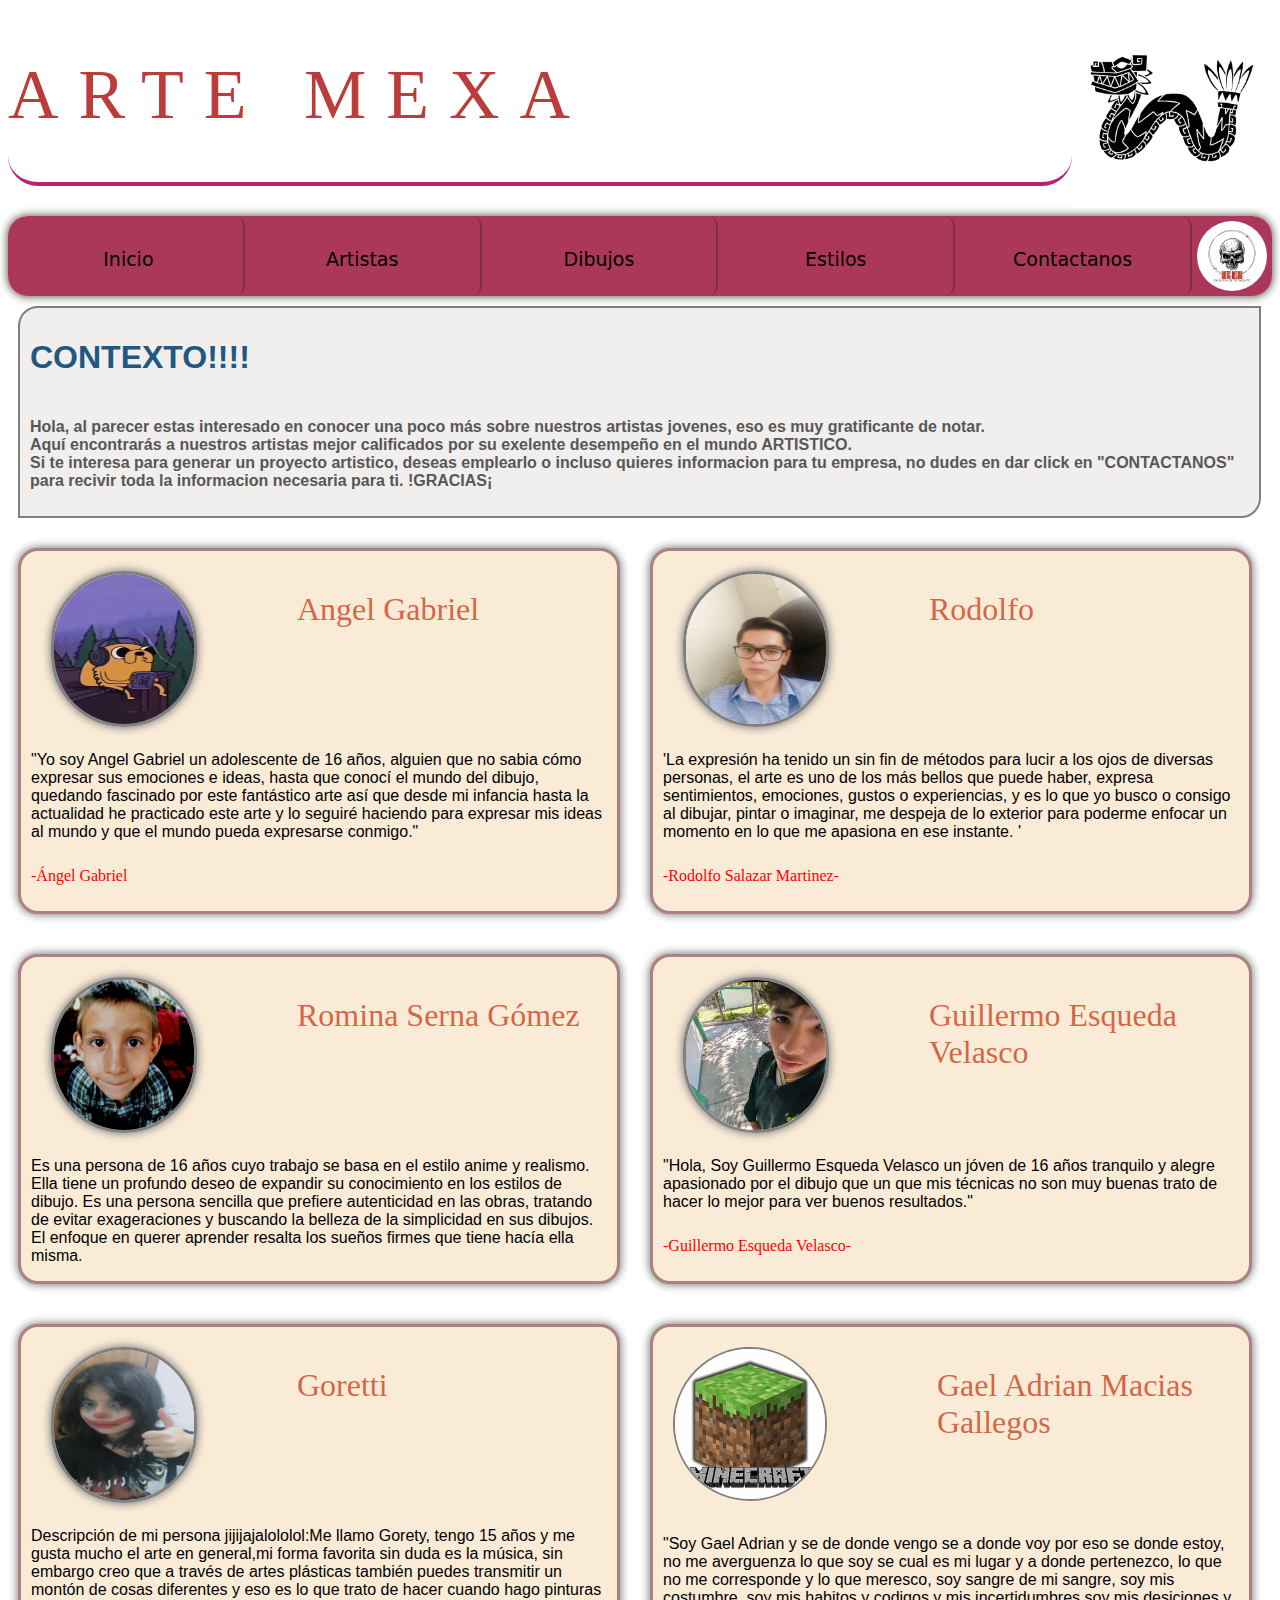
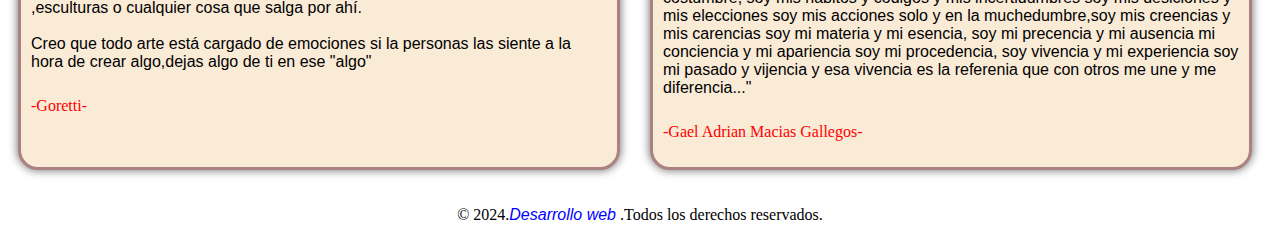
<file: Artistas.html>
<!DOCTYPE html>
<html lang="en">
<head>
    <meta charset="UTF-8">
    <link rel="stylesheet" href="Proyecto3.css">
    <link rel="stylesheet" href="Artistas.css">
    <title>Industria Digital</title>
</head>
<body>
    <div class="Flexbox-conteiner">
    <div class="Titulo">
        <h1 class="Titulo1">
            ARTE MEXA
        </h1>
    </div>
    <div>
        <img src="Imagenes/Serpiente.png" alt="Quetzatcoatl"  title="Quetzatcoatl"  class="Banner">
    </div>
    </div>
    <div class="box1">
        <div class="Flexbox-conteiner">
        <div class="box2">
            <p class="txtm1"><a href="index.html" class="txtm1">Inicio</a></p>
        </div>
        <div class="box2">
            <p class="txtm1"><a href="Artistas.html" class="txtm2">Artistas</a> 
            </p>
        </div>
        <div class="box2">
            <p class="txtm1"><a href="Dibujos.html" class="txtm2">Dibujos</a></p>
        </div>
        <div class="box2">
            <p class="txtm1"><a href="Estilos.html" class="txtm2">Estilos</a></p>
        </div>
        <div class="box2">
            <p class="txtm1"><a href="Contactanos.html" class="txtm2">Contactanos</a></p>
        </div>
        <div class="box3">
            <img src="Imagenes/LogoArteMexa.png" class="logo">
        </div>
        </div>
    </div>
    <div>
        <div class="ArtistasDesc">
            <h1 class="contx">
                CONTEXTO!!!!
            </h1>
            <p class="txtArt">
                Hola, al parecer estas interesado en conocer una poco más sobre
                nuestros artistas jovenes, eso es muy gratificante de notar.
                <br>
                Aquí encontrarás a nuestros artistas mejor calificados por su exelente
                desempeño en el mundo ARTISTICO.
                <br>
                Si te interesa para generar un proyecto artistico, deseas emplearlo o incluso
                quieres informacion para tu empresa, no dudes en dar click en "CONTACTANOS" para 
                recivir toda la informacion necesaria para ti. !GRACIAS¡
            </p>
        </div>
    </div>
    <div class="Flexbox-conteiner">
        <div class="A1">
            <div class="Flexbox-conteiner">
            <div>
                <img src="Imagenes/Art1.jpg" class="Imagen">
            </div>
            <div>
                <h1 class="NombreA">
                    Angel Gabriel
                </h1>
            </div>
            </div>
            <p class="Descrip">
                "Yo soy Angel Gabriel un adolescente de 16 años, alguien que no sabia cómo expresar sus 
                emociones e ideas, hasta que conocí el mundo del dibujo, quedando fascinado por este
                fantástico arte así que desde mi infancia hasta la actualidad he practicado este arte
                y lo seguiré haciendo para expresar mis ideas al mundo y que el mundo pueda expresarse
                conmigo."
                <p class="NombArt">-Ángel Gabriel</p>
            </p>
        </div>
        <div class="A1">
            <div class="Flexbox-conteiner">
            <div>
                <img src="Imagenes/Art2.jpg" class="Imagen">
            </div>
            <div>
                <h1 class="NombreA">
                    Rodolfo 
                </h1>
            </div>
            </div>
            <p class="Descrip">
                'La expresión ha tenido un sin fin de métodos para lucir a
                 los ojos de diversas personas, el arte es uno de los más 
                 bellos que puede haber, expresa sentimientos, emociones, 
                 gustos o experiencias, y es lo que yo busco o consigo al 
                 dibujar, pintar o imaginar, me despeja de lo exterior para 
                 poderme enfocar un momento en lo que me apasiona en ese instante.
                 ' 
                <p class="NombArt">-Rodolfo Salazar Martinez-</p>
                 
            </p>
        </div>
    </div>
    <div class="Flexbox-conteiner">
        <div class="A1">
            <div class="Flexbox-conteiner">
            <div>
                <img src="Imagenes/Art3.jpg" class="Imagen">
            </div>
            <div>
                <h1 class="NombreA">
                    Romina Serna Gómez
                </h1>
            </div>
            </div>
            <p class="Descrip">
                Es una persona de 16 años cuyo trabajo se basa en el estilo anime y 
                realismo. Ella tiene un profundo deseo de expandir su conocimiento en 
                los estilos de dibujo. Es una persona sencilla que prefiere autenticidad 
                en las obras, tratando de evitar exageraciones y buscando la belleza de la simplicidad en sus dibujos. 
                El enfoque en querer aprender resalta los sueños firmes que tiene hacía ella misma.
            </p>
        </div>
        <div class="A1">
            <div class="Flexbox-conteiner">
            <div>
                <img src="Imagenes/Art4.jpg" class="Imagen">
            </div>
            <div>
                <h1 class="NombreA">
                    Guillermo Esqueda Velasco
                </h1>
            </div>
            </div>
            <p class="Descrip">
                "Hola, Soy Guillermo Esqueda Velasco un jóven de 16 años tranquilo y 
                alegre apasionado por el dibujo que un que 
                mis técnicas no son muy buenas trato de hacer lo mejor
                 para ver buenos resultados."

                 <p class="NombArt">-Guillermo Esqueda Velasco-</p>
            </p>
        </div>      
    </div>
    <div class="Flexbox-conteiner">
        <div class="A1">
            <div class="Flexbox-conteiner">
            <div>
                <img src="Imagenes/Art5.jpg" class="Imagen">
            </div>
            <div>
                <h1 class="NombreA">
                    Goretti
                </h1>
            </div>
            </div>
            <p class="Descrip">
                Descripción de mi persona jijijajalololol:Me llamo Gorety, tengo 15 años 
                y me gusta mucho el arte en general,mi forma favorita sin duda es la música,
                sin embargo creo que a través de artes plásticas también puedes transmitir un
                montón de cosas diferentes y eso es lo que trato de hacer cuando hago pinturas
                ,esculturas o cualquier cosa que salga por ahí.
                <br><br>
                Creo que todo arte está cargado de emociones si la personas 
                las siente a la hora de crear algo,dejas algo
                 de ti en ese "algo"
                <p class="NombArt">-Goretti-</p>
            </p>
        </div>
        <div class="A1">
            <div class="Flexbox-conteiner">
            <div>
                <img src="Imagenes/Art6.jpg" class="Imagen2">
            </div>
            <div>
                <h1 class="NombreA">
                    Gael Adrian Macias Gallegos
                </h1>
            </div>
            </div>
            <p class="Descrip">
                "Soy Gael Adrian y se de donde vengo se a donde voy por eso
                se donde estoy, no me averguenza lo que soy
                se cual es mi lugar y a donde pertenezco,
                lo que no me corresponde y lo que meresco,
                soy sangre de mi sangre, soy mis costumbre, soy mis habitos
                y codigos y mis incertidumbres soy mis desiciones y mis elecciones soy 
                mis acciones solo y en la muchedumbre,soy mis creencias y mis carencias
                soy mi materia y mi esencia, soy mi precencia y mi ausencia mi conciencia
                y mi apariencia soy mi procedencia, soy vivencia y mi experiencia soy mi
                pasado y vijencia y esa vivencia es la referenia que con otros me une y me diferencia..."
                <p class="NombArt">
                    -Gael Adrian Macias Gallegos-
                </p>
            </p>
        </div>
    </div>
    <footer>
        <p class="reservadosComp">
            &copy; 2024.<em class="reservados">Desarrollo web</em> .Todos los derechos reservados.
        </p>
    </footer>
</body>
</html>
</file>
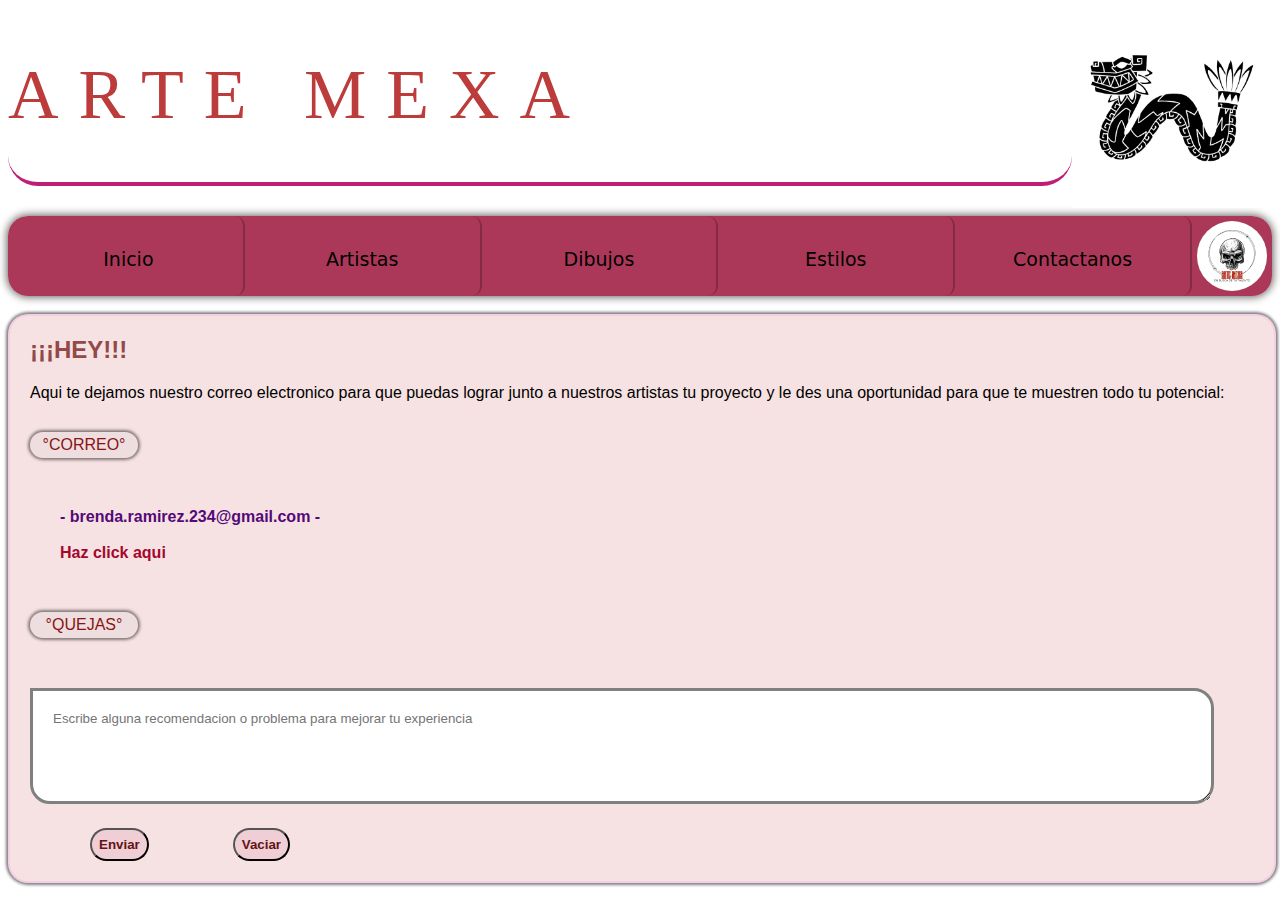
<file: Contactanos.html>
<!DOCTYPE html>
<html lang="en">
<head>
        <meta charset="UTF-8">
        <link rel="stylesheet" href="Proyecto3.css">
        <link rel="stylesheet" href="Dibujos.css">
        <link rel="stylesheet" href="Estilos.css">
        <link rel="stylesheet" href="Contactanos.css">
        <title>Industria Digital</title>
</head>
<script>
    function Alerta(){
        alert("Mensaje Enviado.. ¡GRACIAS!")
    }
</script>
<body>
        <div class="Flexbox-conteiner">
        <div class="Titulo">
            <h1 class="Titulo1">
                ARTE MEXA
            </h1>
        </div>
        <div>
            <img src="Imagenes/Serpiente.png" alt="Quetzatcoatl"  title="Quetzatcoatl" class="Banner">
        </div>
        </div>
        <div class="box1">
            <div class="Flexbox-conteiner">
            <div class="box2">
                <p class="txtm1"><a href="index.html" class="txtm1">Inicio</a></p>
            </div>
            <div class="box2">
                <p class="txtm1"><a href="Artistas.html" class="txtm2">Artistas</a> 
                </p>
            </div>
            <div class="box2">
                <p class="txtm1"><a href="Dibujos.html" class="txtm2">Dibujos</a></p>
            </div>
            <div class="box2">
                <p class="txtm1"><a href="Estilos.html" class="txtm2">Estilos</a></p>
            </div>
            <div class="box2">
                <p class="txtm1"><a href="Contactanos.html" class="txtm2">Contactanos</a></p>
            </div>
            <div class="box3">
                <img src="Imagenes/LogoArteMexa.png" class="logo">
            </div>
            </div>
        </div>
    <br>
    <div class="CajaCont">
        <h2 class="Cont">
            ¡¡¡HEY!!!
        </h2>
        <p class="txt">
            Aqui te dejamos nuestro correo electronico para que puedas
            lograr junto a nuestros artistas tu proyecto y le des una
            oportunidad para que te muestren todo tu potencial:
        </p>
        <p class="correo">
            °CORREO°
        </p>
        <p class="Correo">
            <a href="mailto:brenda.ramirez.234@gmail.com">- brenda.ramirez.234@gmail.com -</a>
            <br>
            <br>
            Haz click aqui
        </p>
        <p class="correo">
            °QUEJAS°
        </p>
        <div>
            <form action="">
            <textarea placeholder="Escribe alguna recomendacion o problema para mejorar tu experiencia" title="Escribe Algo" name="Escribe alguna recomendacion o problema para mejorar tu experiencia"></textarea>
            <button onclick="Alerta()">
                Enviar
            </button>
            
                <input type="reset" value="Vaciar" class="Vaciar">
            
        </form>
        </div>
    </div>
</body>
</html>
</file>
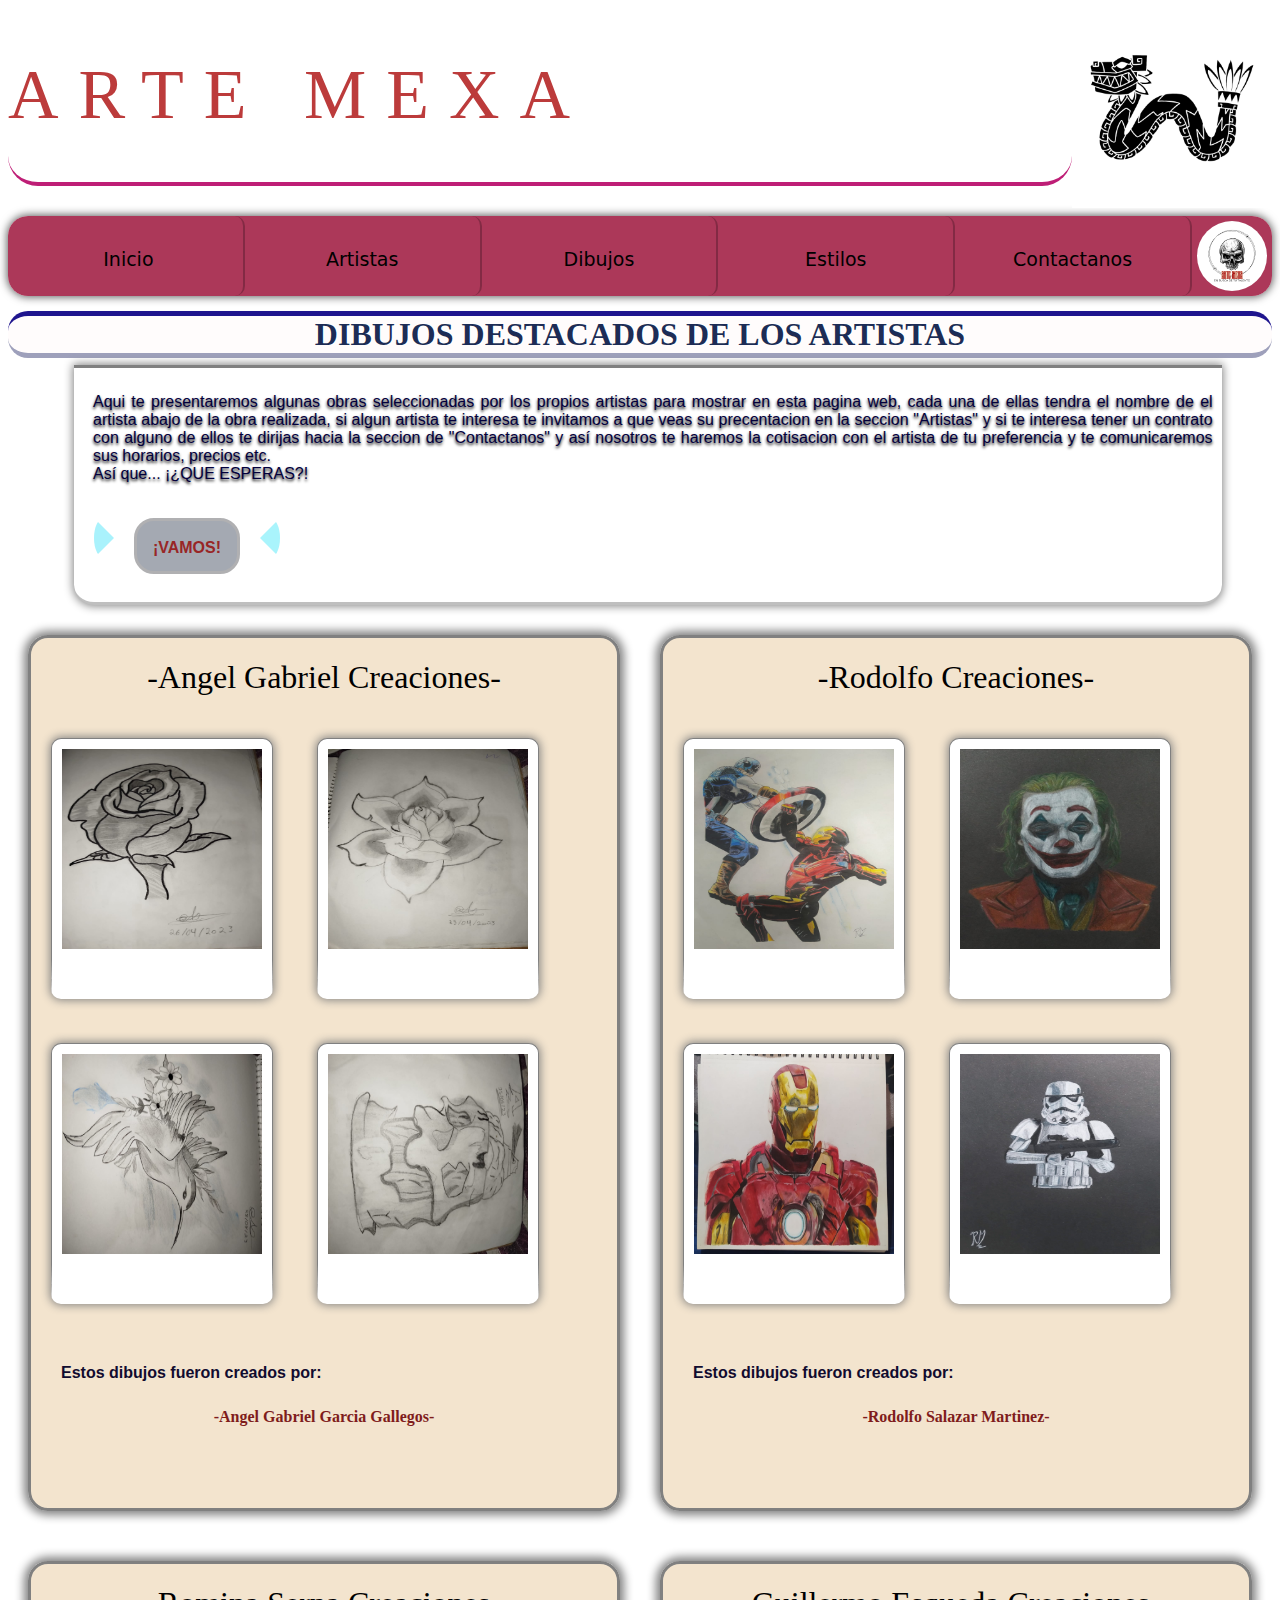
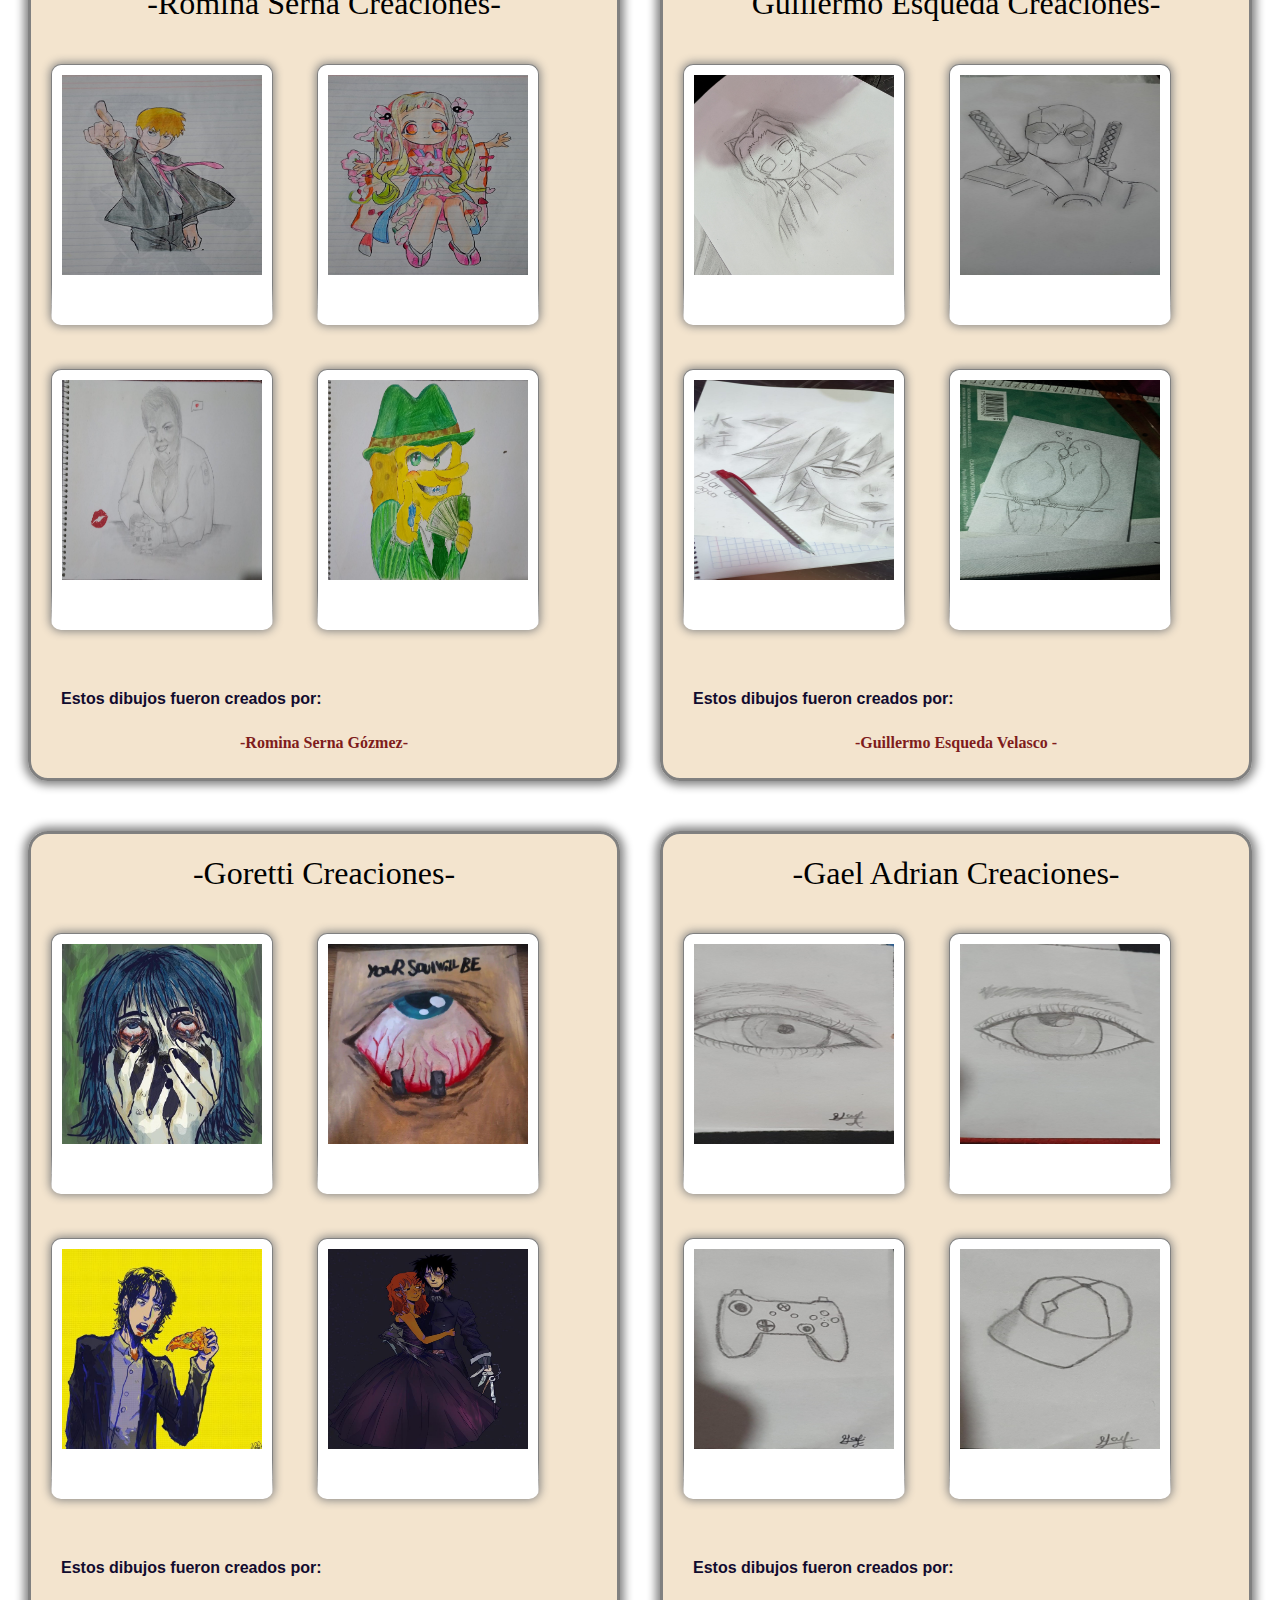
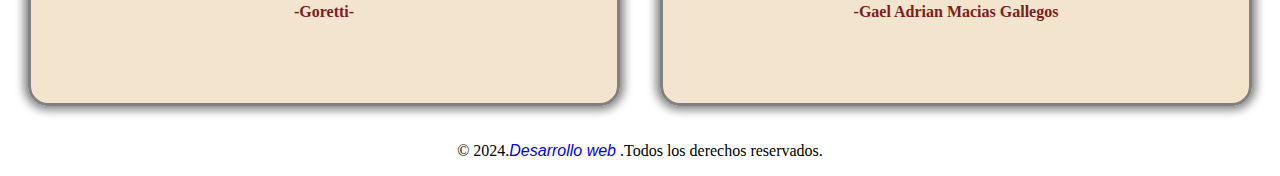
<file: Dibujos.html>
<!DOCTYPE html>
<html lang="en">
<head>
    <meta charset="UTF-8">
    <link rel="stylesheet" href="Proyecto3.css">
    <link rel="stylesheet" href="Dibujos.css">
    <title>Industria Digital</title>
</head>
<body>
    <div class="Flexbox-conteiner">
    <div class="Titulo">
        <h1 class="Titulo1">
            ARTE MEXA
        </h1>
    </div>
    <div>
        <img src="Imagenes/Serpiente.png" alt="Quetzatcoatl"  title="Quetzatcoatl" class="Banner">
    </div>
    </div>
    <div class="box1">
        <div class="Flexbox-conteiner">
        <div class="box2">
            <p class="txtm1"><a href="index.html" class="txtm1">Inicio</a></p>
        </div>
        <div class="box2">
            <p class="txtm1"><a href="Artistas.html" class="txtm2">Artistas</a> 
            </p>
        </div>
        <div class="box2">
            <p class="txtm1"><a href="Dibujos.html" class="txtm2">Dibujos</a></p>
        </div>
        <div class="box2">
            <p class="txtm1"><a href="Estilos.html" class="txtm2">Estilos</a></p>
        </div>
        <div class="box2">
            <p class="txtm1"><a href="Contactanos.html" class="txtm2">Contactanos</a></p>
        </div>
        <div class="box3">
            <img src="Imagenes/LogoArteMexa.png" class="logo">
        </div>
        </div>
    </div>
    <br>
    <h1 class="TituloD">
        DIBUJOS DESTACADOS DE LOS ARTISTAS 
    </h1>
    <br>
    <br>
    <div class="Buscador">
        <p class="subTB">
            Aqui te presentaremos algunas obras seleccionadas por los propios artistas para mostrar en esta pagina web,
            cada una de ellas tendra el nombre de el artista abajo de la obra realizada, si algun artista te interesa
            te invitamos a que veas su precentacion en la seccion "Artistas" y si te interesa 
            tener un contrato con alguno de ellos te dirijas hacia la seccion de "Contactanos" y así nosotros te haremos la cotisacion 
            con el artista de tu preferencia y te comunicaremos sus horarios, precios etc.
            <br>
            Así que... ¡¿QUE ESPERAS?!
        </p>
        <div class="Flexbox-conteiner">
        <div class="Flecha-der"></div>
        <p class="Letra">
            <br>
        <a href="#A" class="letraL">¡VAMOS!</a>
        <br>       
        </p>
        <div class="Flecha-iz1"></div>
        </div>
    <br>
    </div>
    <div class="Flexbox-conteiner">
        <div href="" class="caja1">
            <a name="A"></a>
            <h1 class="TC1">
                -Angel Gabriel Creaciones- 
            </h1>
            <img class="Dib1" src="Imagenes/D1.jpg">
            <img class="Dib1" src="Imagenes/D3.jpg">
            <img class="Dib1" src="Imagenes/D2.jpg">
            <img class="Dib1" src="Imagenes/D4.jpg">
            <p class="txtC1">
                Estos dibujos fueron creados por: <p class="NombArt">-Angel Gabriel Garcia Gallegos-</p> 
            <p class="txtC2"></p>
            </p>
        </div>
        <div class="caja1">
            <h1 class="TC1">
                -Rodolfo Creaciones- 
            </h1>
            <img class="Dib1" src="Imagenes/D5.jpg">
            <img class="Dib1" src="Imagenes/D9.jpg">
            <img class="Dib1" src="Imagenes/D7.jpg">
            <img class="Dib1" src="Imagenes/D8.jpg">
            
            <p class="txtC1">
                Estos dibujos fueron creados por: <p class="NombArt">-Rodolfo Salazar Martinez-</p> 
        </div>
    </div>
    <div class="Flexbox-conteiner">
        <div class="caja1">
            <h1 class="TC1">
                -Romina Serna Creaciones-
            </h1>
            <img class="Dib1" src="Imagenes/D11.jpg">
            <img class="Dib1" src="Imagenes/D12.jpg">
            <img class="Dib1" src="Imagenes/D17.jpg">
            <img class="Dib1" src="Imagenes/D16.jpg">
            
            <p class="txtC1">
                Estos dibujos fueron creados por: <p class="NombArt">-Romina Serna Gózmez-</p>
        </div>
        <div class="caja1">
            <h1 class="TC1">
                Guillermo Esqueda Creaciones-
            </h1>
            <img class="Dib1" src="Imagenes/D18.jpg">
            <img class="Dib1" src="Imagenes/D20.jpg">
            <img class="Dib1" src="Imagenes/D21.jpg">
            <img class="Dib1" src="Imagenes/D22.jpg">
            
            <p class="txtC1">
                Estos dibujos fueron creados por: <p class="NombArt">-Guillermo Esqueda Velasco -</p>
        </div>
    </div>
    <div class="Flexbox-conteiner">
        <div href="" class="caja1">
            <a name="A"></a>
            <h1 class="TC1">
                -Goretti Creaciones- 
            </h1>
            <img class="Dib1" src="Imagenes/D23.jpg">
            <img class="Dib1" src="Imagenes/D24.jpg">
            <img class="Dib1" src="Imagenes/D25.jpg">
            <img class="Dib1" src="Imagenes/D26.jpg">
            <p class="txtC1">
                Estos dibujos fueron creados por: <p class="NombArt">-Goretti-</p> 
            <p class="txtC2"></p>
            </p>
        </div>
        <div class="caja1">
            <h1 class="TC1">
                -Gael Adrian Creaciones- 
            </h1>
            <img class="Dib1" src="Imagenes/D30.jpg">
            <img class="Dib1" src="Imagenes/D31.jpg">
            <img class="Dib1" src="Imagenes/D32.jpg">
            <img class="Dib1" src="Imagenes/D33.jpg">
            
            <p class="txtC1">
                Estos dibujos fueron creados por: <p class="NombArt">-Gael Adrian Macias Gallegos</p>
        </div>
    </div>
    <footer>
        <p class="reservadosComp">
            &copy; 2024.<em class="reservados">Desarrollo web</em> .Todos los derechos reservados.
        </p>
    </footer>
</body>
</html>
</file>
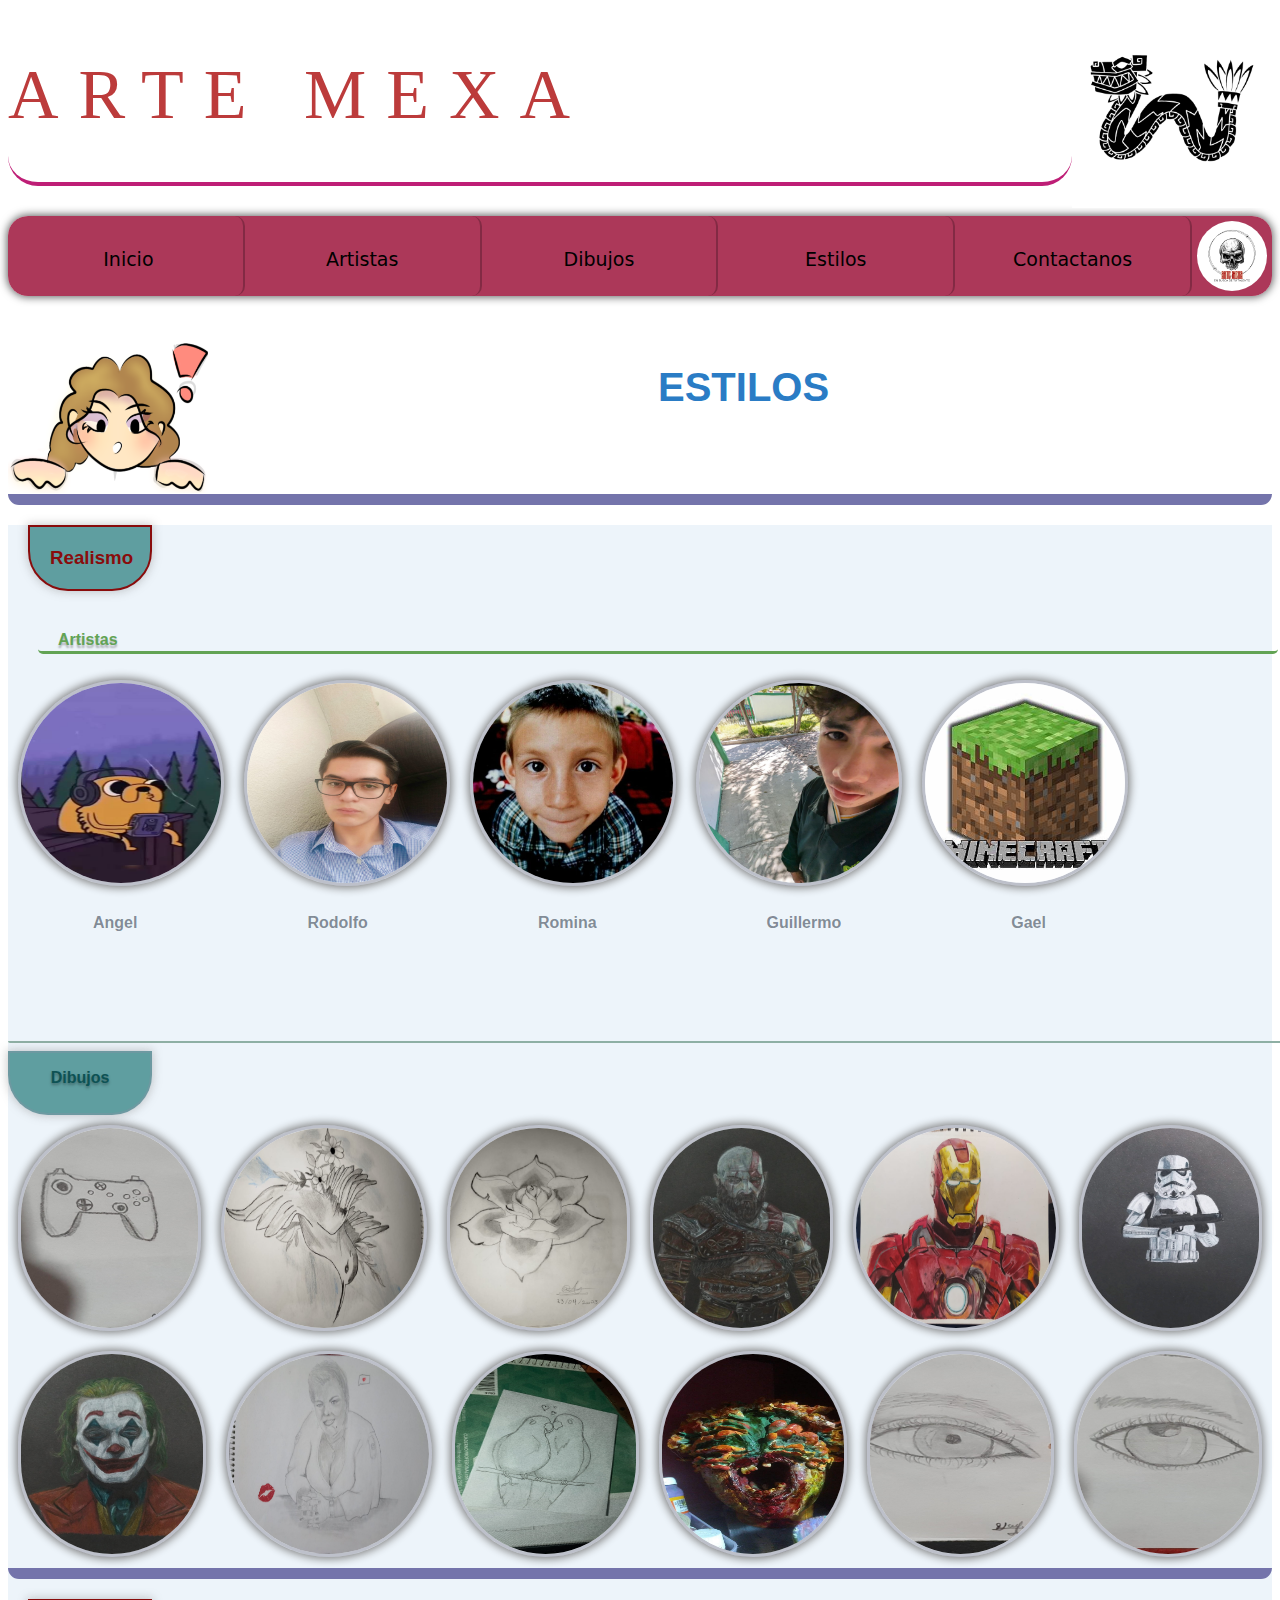
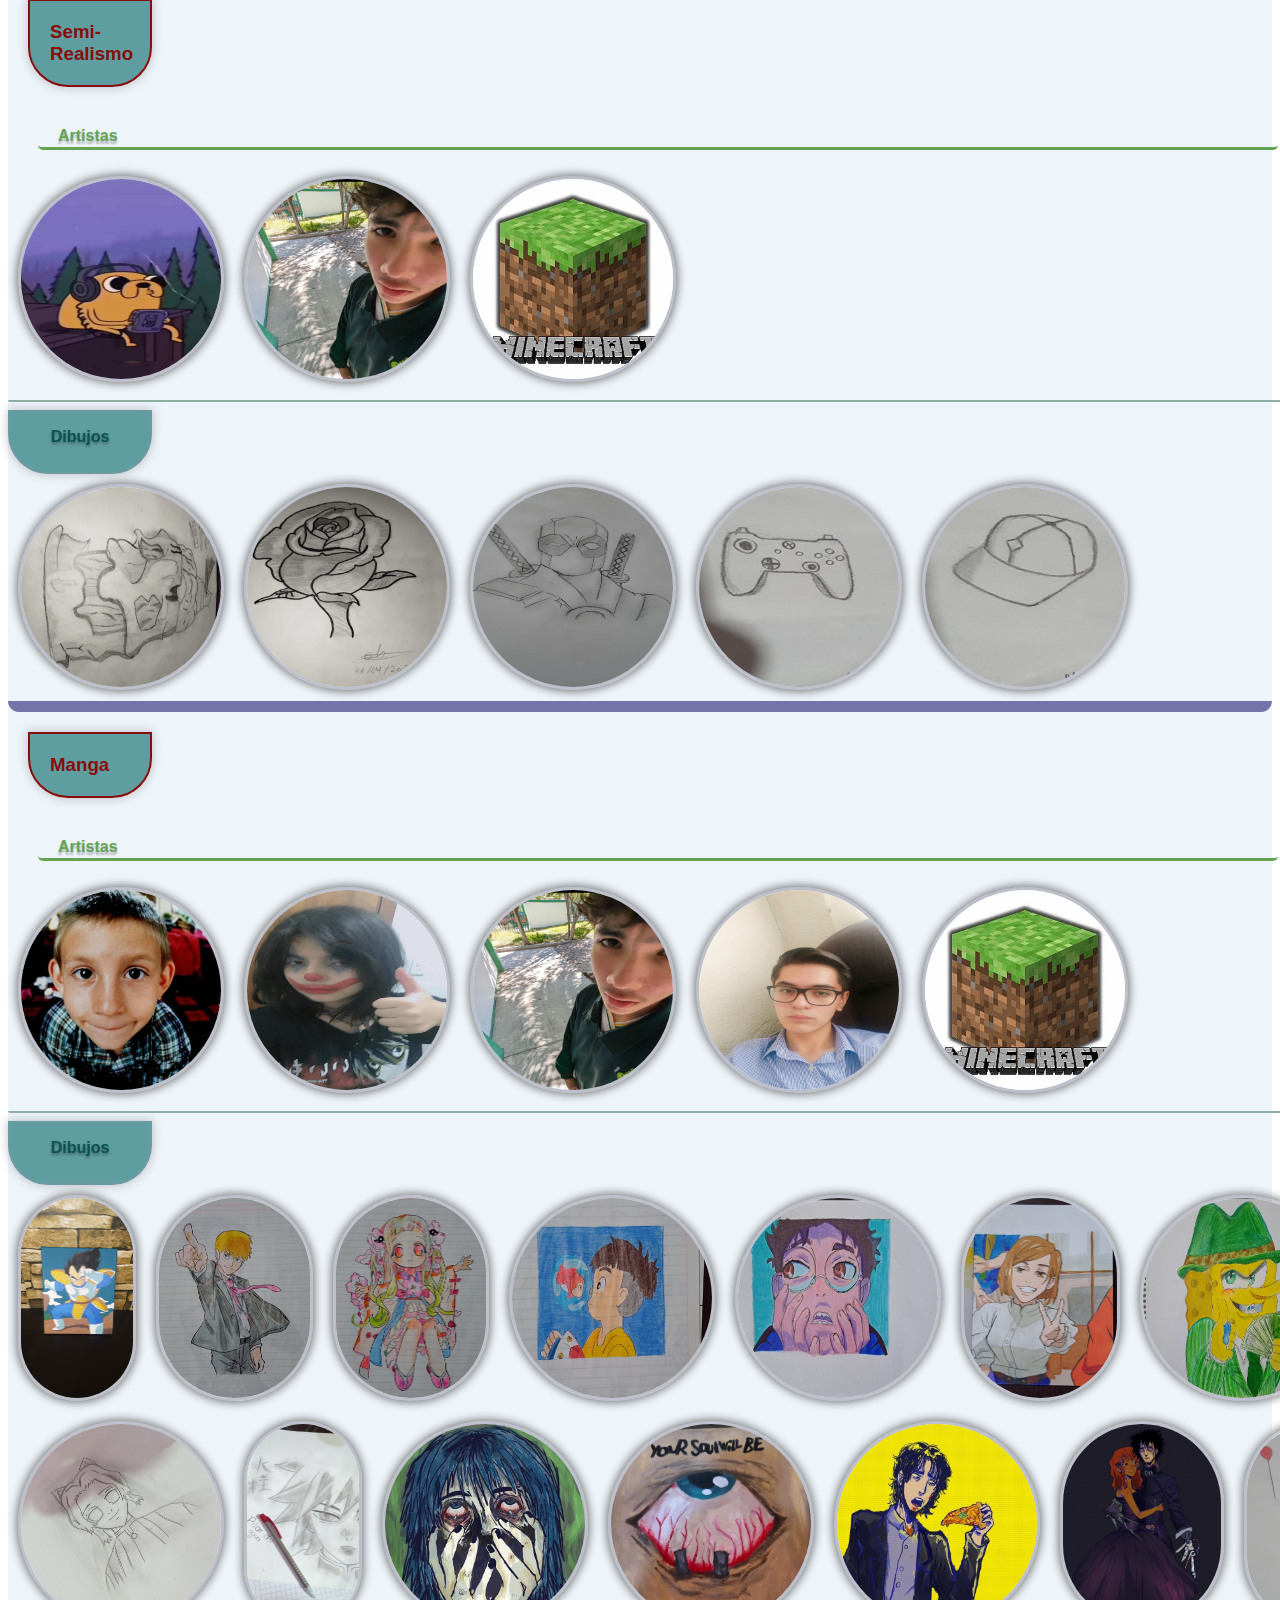
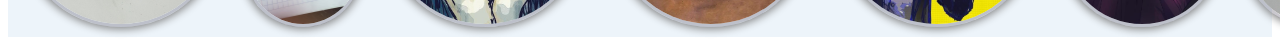
<file: Estilos.html>
<!DOCTYPE html>
<html lang="en">
<head>
        <meta charset="UTF-8">
        <link rel="stylesheet" href="Proyecto3.css">
        <link rel="stylesheet" href="Dibujos.css">
        <link rel="stylesheet" href="Estilos.css">
        <title>Industria Digital</title>
</head>
<body>
        <div class="Flexbox-conteiner">
        <div class="Titulo">
            <h1 class="Titulo1">
                ARTE MEXA
            </h1>
        </div>
        <div>
            <img src="Imagenes/Serpiente.png" alt="Quetzatcoatl"  title="Quetzatcoatl" class="Banner">
        </div>
        </div>
        <div class="box1">
            <div class="Flexbox-conteiner">
            <div class="box2">
                <p class="txtm1"><a href="index.html" class="txtm1">Inicio</a></p>
            </div>
            <div class="box2">
                <p class="txtm1"><a href="Artistas.html" class="txtm2">Artistas</a> 
                </p>
            </div>
            <div class="box2">
                <p class="txtm1"><a href="Dibujos.html" class="txtm2">Dibujos</a></p>
            </div>
            <div class="box2">
                <p class="txtm1"><a href="Estilos.html" class="txtm2">Estilos</a></p>
            </div>
            <div class="box2">
                <p class="txtm1"><a href="Contactanos.html" class="txtm2">Contactanos</a></p>
            </div>
            <div class="box3">
                <img src="Imagenes/LogoArteMexa.png" class="logo">
            </div>
            </div>
        </div>
    <br>
    <br>
    <div class="Flexbox-conteiner">
    <img class="img" src="Imagenes/Estilos.png">
    <h2 class="TituloEst">
        ESTILOS
    </h2>
    </div>
    <hr class="Linea">
    <div class="fond">
        <h3>Realismo</h3>
        <p class="Nom">Artistas</p>
        <div class="Flexbox-conteiner">
            <img class="perfil" src="Imagenes/Art1.jpg">
            <img class="perfil" src="Imagenes/Art2.jpg">
            <img class="perfil" src="Imagenes/Art3.jpg">
            <img class="perfil" src="Imagenes/Art4.jpg">
            <img class="perfil" src="Imagenes/Art6.jpg">
        </div>
        <div class="Flexbox-conteiner">
            <div class="SubNom">
                <p>Angel</p>
            </div>
            <div class="SubNom">
                <p>Rodolfo</p>
            </div>
            <div class="SubNom">
                <p>Romina</p>
            </div>
            <div class="SubNom">
                <p>Guillermo</p>
            </div>
            <div class="SubNom">
                <p>Gael</p>
            </div>
        </div>
        <hr class="Linea2">
        <div class="Real">
            <p class="Dibujos">
                Dibujos
            </p>
        </div>
        <div class="Flexbox-conteiner">
            <img class="perfil" src="Imagenes/D32.jpg">
            <img class="perfil" src="Imagenes/D2.jpg">
            <img class="perfil" src="Imagenes/D3.jpg">
            <img class="perfil" src="Imagenes/D6.jpg">
            <img class="perfil" src="Imagenes/D7.jpg">
            <img class="perfil" src="Imagenes/D8.jpg">
        </div>
        <div class="Flexbox-conteiner">
            <img class="perfil" src="Imagenes/D9.jpg">
            <img class="perfil" src="Imagenes/D17.jpg">
            <img class="perfil" src="Imagenes/D22.jpg">
            <img class="perfil" src="Imagenes/D27.jpg">
            <img class="perfil" src="Imagenes/D30.jpg">
            <img class="perfil" src="Imagenes/D31.jpg">
        </div>
        <hr class="Linea">
        <h3>Semi-Realismo</h3>
        <p class="Nom">Artistas</p>
        <div class="Flexbox-conteiner">
            <img class="perfil" src="Imagenes/Art1.jpg">
            <img class="perfil" src="Imagenes/Art4.jpg">
            <img class="perfil" src="Imagenes/Art6.jpg">
        </div>
        <hr class="Linea2">
        <div class="Real">
            <p class="Dibujos">
                Dibujos
            </p>
        </div>
        <div class="Flexbox-conteiner">
            <img class="perfil" src="Imagenes/D4.jpg">
            <img class="perfil" src="Imagenes/D1.jpg">
            <img class="perfil" src="Imagenes/D20.jpg">
            <img class="perfil" src="Imagenes/D32.jpg">
            <img class="perfil" src="Imagenes/D33.jpg">
    </div>
    <hr class="Linea">
    <h3>Manga</h3>
    <p class="Nom">Artistas</p>
    <div class="Flexbox-conteiner">
        <img class="perfil" src="Imagenes/Art3.jpg">
        <img class="perfil" src="Imagenes/Art5.jpg">
        <img class="perfil" src="Imagenes/Art4.jpg">
        <img class="perfil" src="Imagenes/Art2.jpg">
        <img class="perfil" src="Imagenes/Art6.jpg">
    </div>
    <hr class="Linea2">
    <div class="Real">
        <p class="Dibujos">
            Dibujos
        </p>
    </div>
    <div class="Flexbox-conteiner">
        <img class="perfil" src="Imagenes/D10.jpg">
        <img class="perfil" src="Imagenes/D11.jpg">
        <img class="perfil" src="Imagenes/D12.jpg">
        <img class="perfil" src="Imagenes/D13.jpg">
        <img class="perfil" src="Imagenes/D14.jpg">
        <img class="perfil" src="Imagenes/D15.jpg">
        <img class="perfil" src="Imagenes/D16.jpg">
    </div>
    <div class="Flexbox-conteiner">
        <img class="perfil" src="Imagenes/D18.jpg">
        <img class="perfil" src="Imagenes/D21.jpg">
        <img class="perfil" src="Imagenes/D23.jpg">
        <img class="perfil" src="Imagenes/D24.jpg">
        <img class="perfil" src="Imagenes/D25.jpg">
        <img class="perfil" src="Imagenes/D26.jpg">
        <img class="perfil" src="Imagenes/D29.jpg">
    </div>
</body>
</html>
</file>
<file: Proyecto3.css>
.Titulo{
    width: 100%;
    border: none;
    border-bottom: 4px solid rgb(190, 30, 118);
    margin-bottom: 30px;
    border-radius:30px;
}

.Titulo1{
    letter-spacing: 20px;
    color: rgb(188, 59, 59);
    font-weight: 100;
    font-family: Impact;
    font-size: 70px;
}

.Banner{
    height: 200px;
    width: 200px;
}

.box1{
    height: 80px;
    width: 100%;
    background-color: rgba(168, 46, 81, 0.951);
    border-radius: 20px;
    box-shadow: 0px 0px 9px 1px rgba(0, 0, 0, 0.63);
    
}

.Flexbox-conteiner{
    display: flex;
    flex-direction: row;
}

.box2{
    height: 80px;
    width: 1000px;
    transition: ease-out 0.5s;
    border-radius: 20px, 20px, 20px, 20px;
    border:none;
    border-right: 2px solid rgba(0, 0, 0, 0.237);
    border-radius: 10px;
}

.box3{
    height: 80px;
    width: 120px;
    transition: ease-out 0.5s;
    border-radius: 20px;
    border: none;
    border-radius: 10px;
}

.box4{
    box-shadow: 0px 0px 20px 1px;
    margin: 20px;
    width: 98%;
    background-color: rgba(155, 102, 111, 0.56);
    border-radius: 0px 30px;
    padding: 9px;
}

.box4 :hover{
    box-shadow: 0px 0px 100px 1px;
    transition: 1s;
}

.txtm1{
    font-size: 19px;
    font-family: system-ui;
    text-align: center;
    text-shadow: white;
    color: black;
    padding: 13px;
    padding-left:16px;
    text-decoration: none;
}

.txtm2{
    font-size: 19px;
    font-family: system-ui;
    text-align: center;
    text-shadow: white;
    color: black;
    padding: 13px;
    padding-left:10px;
    text-decoration: none;
}

.txtm3{
    border-radius:10px;
    text-shadow: 0px 1px 2px rgb(124, 65, 65);
    font-family: sans-serif;
    margin: 8px;
    transition: 1s;
    padding: 10px;
}

.txtm3:hover{
    transform: scale(1.05);
    transition: 1s;
    background: rgba(0, 0, 0, 0.1);
}

.Sub1{
    border-radius: 10px;
    text-shadow: 0px 1px 2px rgb(124, 65, 65);
    color: rgb(108, 4, 4);
    font-size: 30px;
    font-family: 'Trebuchet MS';
    margin: 10px;
    transition: 1s;

}

.Sub1:hover{
    transform: scale(1.05);
    transition: 1s;
    background: rgba(0, 0, 0, 0.1);
}

.box2:hover{
    border-radius: 0px;
    background-color: rgba(255, 255, 255, 0.19);
    transition: ease-in-out 0.9s;
}

.box3:hover{
    border-radius: 0px;
    background-color: rgba(255, 255, 255, 0.19);
    transition: ease-in-out 0.9s;
}

.logo{
    width: 70px;
    border-radius: 1000px;
    margin: 5px;
    align-items: center;
}

.Circulo{
    border: 5px solid rgba(255, 6, 64, 0.503);
    margin-left: 10px;
    margin-top: 10px;
    margin: none;
    height: 20px;
    width: 20px;
    background-color: rgba(0, 0, 0, 0.714);
    border-radius: 50px;
}

.Video{
    width: 800px;
    align-content: center;
    margin-left: 20px;
    border: 7px solid grey;
    border-top: 9px solid grey;
    border-bottom: 40px solid grey;
    border-radius: 30px 30px 0px 0px;
}

.Prec{
    font-family: sans-serif;
    margin: 10px;
    text-shadow: 0px 2px 10px;
    background-color: antiquewhite;
    padding-left: 120px;
    border-radius: 30px 0px;
    border: 4px solid rgba(185, 168, 168, 0.114);
    box-shadow: 0px 0px 10px 2px gray;
}

.DivF{
    width:600px;
}

.reservados{
    color: blue;
    font-family: sans-serif;
    text-align: center;
}

.reservadosComp{
    text-align: center;
}
</file>
<file: Artistas.css>
.A1{
    width: 50%;
    background-color: antiquewhite;
    margin: 20px;
    margin-left: 10px;
    border-radius: 20px;
    border: 3px solid rgb(171, 129, 129);
    box-shadow: 0px 0px 9px 1px grey;
}

.Imagen{
    width:140px;
    height: 150px;
    border-radius: 500px;
    border: 3px solid grey;
    margin: 10px;
    margin-left: 30px;
    margin-top: 20px;
    box-shadow: 0px 0px 9px 1px grey;

}

.Imagen2{
    width: 150px;
    border-radius: 10000px;
    border: 2px solid grey;
    margin: 20px;
}

.NombreA{
    color: rgba(206, 71, 38, 0.829);
    margin-left:90px;
    margin-top: 40px;
    font-family: Impact;
    font-weight: 100;
    margin-right: 20px;
}

.NombArt{
    color: red;
    padding: 10px;
}

.Descrip{
    margin: 10px;
    font-family: sans-serif;
}

.ArtistasDesc{
    border: 2px solid grey;
    width: 98%;
    background-color: rgba(236, 231, 231, 0.727);
    margin: 10px ;
    border-radius: 20px 0px 20px 0px;
}

.contx{
    font-family: sans-serif;
    padding: 10px;
    color: rgb(32, 88, 130);
    border-radius: 10px;
    transition: 1s;
}

.contx:hover{
    transform: scale(1.03);
    transition: 1s;
    background: rgba(0, 0, 0, 0.1);
    text-shadow: 0px 10px 2px black;
}

.txtArt{
    color: rgb(87, 87, 87);
    font-weight: 700;
    font-family: sans-serif;
    padding: 10px;
    transition: 1s;
    border-radius: 20px;
}

.txtArt:hover{
    transform: scale(1.03);
    transition: 1s;
    background: rgba(0, 0, 0, 0.1);
    text-shadow: 0px 8px 2px rgb(255, 255, 255);
}

.reservados{
    color: blue;
    font-family: sans-serif;
    text-align: center;
}

.reservadosComp{
    text-align: center;
}
</file>
<file: Dibujos.css>
body{
    background-color: rgb(255, 255, 255);
}

.TituloD{
    color: rgba(6, 23, 69, 0.914);
    text-align: center;
    font-family: Cambria, Cochin, Georgia, Times, 'Times New Roman', serif;
    background-color: rgba(255, 204, 196, 0.056);
    border-radius: 20px 20px ;
    border-bottom: 5px solid rgba(77, 82, 132, 0.547);
    border-top: 5px solid rgb(31, 21, 142);
    margin: -3px 0px -29px 0px;
}

.caja1{
    width: 50%;
    background-color: rgba(238, 216, 184, 0.689);
    margin: 20px;
    margin-top: 30px;
    border-radius: 20px;
    border: 3px solid grey;
    box-shadow: 0px 0px 10px 4px grey;
}

.TC1{
    font-family: Impact;
    font-weight: 100;
    color: rgb(0, 0, 0);
    text-align: center;
}

.txtC1{
    color: rgb(17, 11, 47);
    font-family: sans-serif;
    padding: 20px;
    padding-bottom:0px;
    padding-left: 30px;
    font-weight: 700;
}

.txtC2{
    font-family: sans-serif;
    padding: 20px;
    padding-left: 30px;
    font-weight: 900;
}

.NombArt{
    color: rgb(127, 28, 28);
    padding: 10px;
    text-align: center;
    font-weight: 900;
    font-family: serif;
}

.D1{
    width: 200px;
    border-radius: 70px;
    margin: 20px;
    border: 1px solid grey;
    box-shadow: 0px 0px 10px 1px grey;
    border-bottom: 20px solid white;
}

.Dib1{
    transition: 1s;
    height: 200px;
    width: 200px;
    border-radius: 10px;
    margin: 20px;
    border: 1px solid grey;
    box-shadow: 0px 0px 10px 1px grey;
    border-bottom: 40px solid white;
    background-color: rgb(255, 255, 255);
    padding: 10px;
}

.Dib2{
    transition: 1s;
    height: 200px;
    width: 200px;
    border-radius: 10px;
    margin: 20px;
    border: 1px solid grey;
    box-shadow: 0px 0px 10px 1px grey;  

}

.Dib1:hover{
    transition: 1s;
    height: 210px;
    width: 210px;
    border: 3px solid grey;
}

.Dib2:hover{
    transition: 1s;
    height: 210px;
    width: 210px;
    border: 3px solid grey;
}

.Buscador{
    box-shadow: 0px 0px 10px 1px gray;
    padding-left:10px ;
    width: 90%;
    background-color: rgb(255, 255, 255);
    border-bottom:3px solid rgba(108, 108, 108, 0.437);
    border-top: 3px solid grey;
    border-radius: 0px 0px 20px 20px;
    margin:none;
    margin-left: 66px;
}

.Letra{
    margin-right: 1000px;
    margin: 10px;
    border-radius: 20px;
    height: 50px;
    width: 100px;
    background-color: rgb(164, 169, 178);
    text-align: center;
    color: black;
    transition: 1s;
    border: 3px solid rgb(176, 176, 178);
}

.Letra:hover{
    height: 60px;
    width: 110px;
    background-color: rgb(231, 231, 231);
    transition: 1s;
}

.letraL{
    font-weight: 700;
    font-family: sans-serif;
    text-decoration: none;
    color: rgb(152, 38, 38);
    transition: 1s;
}
.letraL:hover{
    transition: 1s;
    color: rgb(150, 166, 255);
}

.subTB{
    text-shadow:0px 2px 3px black;
    padding: 9px;
    color: rgb(3, 0, 60);
    font-family:'Arial Narrow Bold', sans-serif;
    font-weight: 1px;
    text-align: justify;
}

.Flecha-iz1{
    border-radius: 100%;
    margin: 10px;
    width: 0; 
    height: 0; 
    border-top: 20px solid transparent; 
    border-bottom: 20px solid transparent; 
    border-right: 20px solid rgb(169, 244, 252);
}

.Flecha-der{
    border-radius: 100%;
    margin: 10px;
    width: 0; 
    height: 0; 
    border-top: 20px solid transparent; 
    border-bottom: 20px solid transparent; 
    border-left: 20px solid rgb(169, 242, 252);
}

.reservados{
    color: blue;
    font-family: sans-serif;
    text-align: center;
}

.reservadosComp{
    text-align: center;
}
</file>
<file: Estilos.css>
.TituloEst{
    font-family: sans-serif;
    color: rgb(42, 124, 197);
    text-align: center;
    font-size: 40px;
}

.Linea{
    padding-top: 1px;
    margin-top: 1px;
    height: 10px;
    background-color: rgb(116, 116, 171);
    border: none;
    border-radius: 0px 0px 20px 20px ;
}

.fond{
    width: 100%;
    background-color: rgb(237, 244, 250);
}

h3{
    color: rgb(137, 12, 12);
    font-family: sans-serif;
    padding: 20px;
    background-color: cadetblue;
    width: 80px;
    margin: 20px;
    border-radius: 0px 0px 40px 40px;
    border: 2px solid;
    box-shadow: 0 0 10px 1px rgba(128, 128, 128, 0.41);
}

.Nom{
    text-shadow: 0 3px 2px rgba(0, 0, 0, 0.271);
    font-family: sans-serif;
    font-weight: 600;
    padding: 20px;
    color: rgb(98, 163, 84);
    border-bottom: 3px solid ;
    width:1200px;
    padding-bottom: 2px;
    margin-left: 30px;
    border-radius: 5px;
    box-shadow: 0px;
}

.perfil{
    width: 200px;
    border-radius: 10000px;
    height: 200px;
    box-shadow: 0px 0px 8px 2px grey;
    border: 3px solid rgba(66, 57, 78, 0.279);
    margin: 10px;
}

.SubNom{
    margin: 85px;
    margin-top: 2px;
    font-family: sans-serif;
    font-weight: 600;
    color: rgba(9, 20, 40, 0.488);
}

.Real{
    margin-top: 1px;
    color: rgb(13, 82, 84);
    font-family: sans-serif;
    background-color: cadetblue;
    width: 140px;
    height: 60px;
    border-radius: 0px 0px 40px 40px ;
    border: 2px solid rgba(141, 143, 162, 0.314);
    box-shadow: 0 0 10px 1px rgba(128, 128, 128, 0.41);
}

.img{
    margin-right: 450px;
    width: 200px;
    margin-bottom:0;
}

.Dibujos{
    text-align: center;
    font-family: sans-serif;
    font-weight: 600;
    text-shadow: 0px 2px 3px rgba(0, 0, 0, 0.349);
}

.Linea2{
    margin-right: 900px;
    height: 2px;
    border: none;
    background-color: rgb(142, 175, 164);
    border-radius: 0 0 20px 20px;
    width: 1300px;
}
</file>
<file: Contactanos.css>
.CajaCont{
    box-shadow: 0px 0px 3px 2px grey;
    border: 2px solid rgba(240, 183, 234, 0.46);
    border-radius: 20px;
    width: 100%;
    background-color: rgb(246, 226, 226);
}

.Cont{
    font-family: sans-serif;
    margin: 20px;
    color: rgb(145, 73, 73);
}

.correo{
    color: rgb(136, 20, 20);
    background-color: rgba(171, 186, 200, 0.101);
    padding: 4px;
    text-align: center;
    border-radius: 20px;
    width: 100px;
    font-family: sans-serif;
    margin: 30px;
    box-shadow: 0 0 3px 2px rgba(37, 30, 30, 0.538);
    margin-left: 20px;
}

a:hover{
    transition: 1s;
    color: rgb(144, 0, 0);
}

.Correo{
    margin: 50px;
    font-family: sans-serif;
    font-weight: 600;
    color: rgb(165, 6, 46);
}

a{
    transition: 1s;
    text-decoration:none;
    color: rgb(85, 9, 120);
}

.txt{
    font-family: sans-serif;
    margin: 20px;
}

textarea{
    font-family:sans-serif;
    padding: 20px;
    margin: 20px;
    width: 90%;
    height: 70px;
    border: 3px solid grey;
    border-radius: 0 20px 20px 20px;
    transition: 1s;
}

textarea:hover{
    color: rgb(94, 5, 5);
    transition: 1s;
    background-color: rgb(209, 220, 248);
}

button{
    margin-left: 80px;
    padding: 7px;
    border-radius: 30px;
    margin-bottom: 20px;
    background-color: rgb(239, 206, 213);
    font-family: sans-serif;
    font-weight: 600;
    color: rgb(99, 20, 20);
    transition: 1s;
}

button:hover{
    transition: 1s;
    background-color: rgb(145, 52, 52);
    color: aliceblue;
}

.Vaciar{
    margin-left: 80px;
    padding: 7px;
    border-radius: 30px;
    margin-bottom: 20px;
    background-color: rgb(239, 206, 213);
    font-family: sans-serif;
    font-weight: 600;
    color: rgb(99, 20, 20);
    transition: 1s;
}

.Vaciar:hover{
    transition: 1s;
    background-color: rgb(145, 52, 52);
    color: aliceblue;
}
</file>
